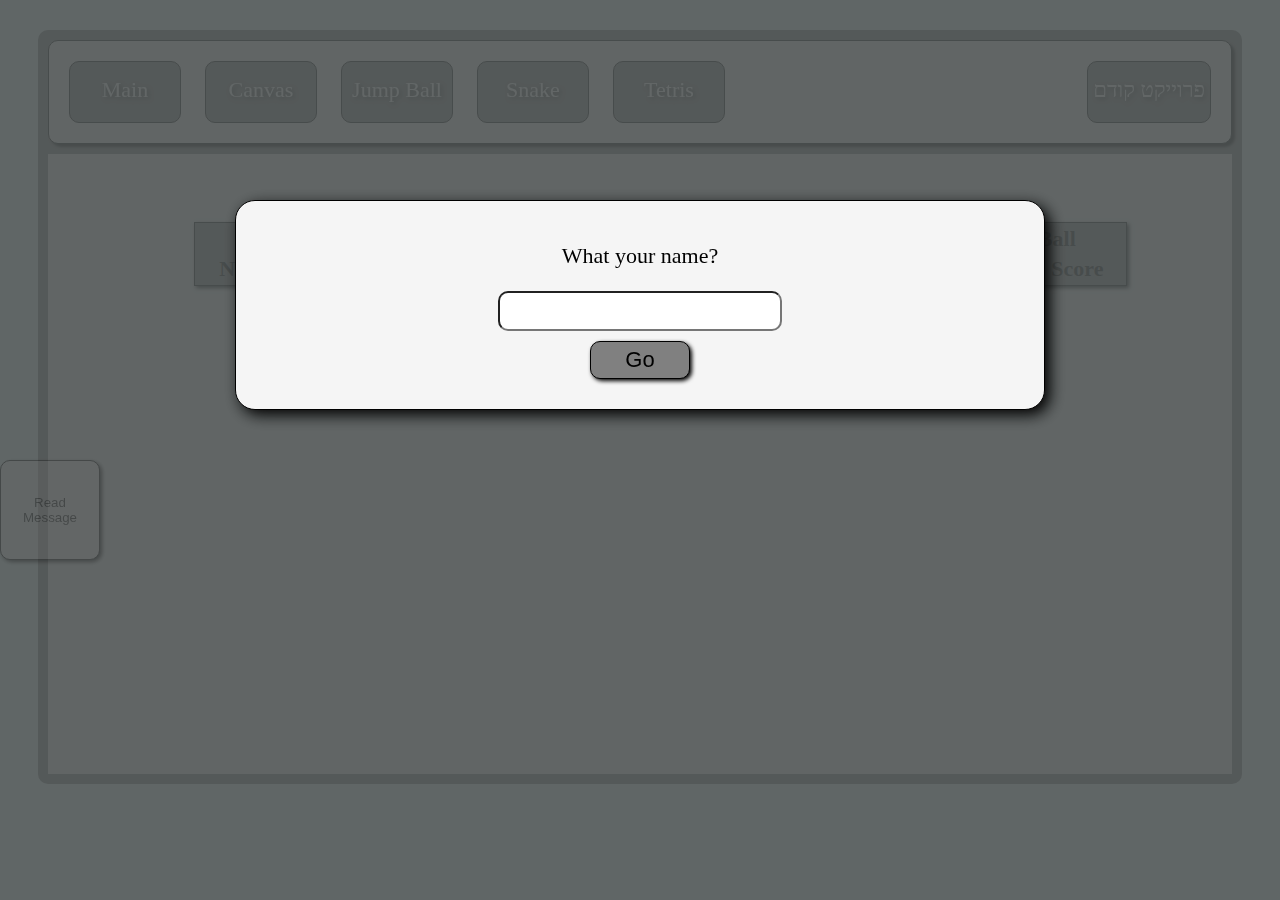
<file: index.html>
<!DOCTYPE html>
<html>
    <head>
        <meta charset="utf-8">
        <link rel="stylesheet" type="text/css" href="main.css">
        <script src="https://ajax.googleapis.com/ajax/libs/jquery/3.3.1/jquery.min.js"></script>
        <script src="./main.js"></script>
        <style>
            #header-name{
                text-align: center;
                font-size: 56px;
                color: white;
                text-shadow: -5px 0 black, 0 1px black, 1px 0 black, 0 -1px black;
                animation: flash 3s infinite;
            }
            .dialogBox {
                display: none;
                position: fixed;
                top:0;
                left: 0;
                overflow: auto;
                width: 100%;
                height: 100%;
                background-color: rgba(0,0,0,0.6);
                z-index: 1;
            }
            .contentDialogBox {
                margin: 200px auto;
                padding: 20px;
                width: 60%;
                text-align: center;
                background-color: whitesmoke;
                border: 1px solid black;
                border-radius: 20px;
                box-shadow: 5px 5px 15px black;
                opacity: 1;
            }
            .contentDialogBox p,input[type=text]{
                font-family: Georgia, 'Times New Roman', Times, serif;
                font-size: 22px;
            }
            .contentDialogBox input[type=text],button {
                display: block;
                margin: 10px auto;
                outline: none;
                padding: 5px;
                border-radius: 10px;
                background: white;
            }
            .contentDialogBox button{
                width: 100px;
                background-color: gray;
                cursor: pointer;
                border: 1px solid black;
                font-size: 22px;
            }
            .contentDialogBox button:hover{
                background-color: white;
                box-shadow: 5px 5px 10px black;
            }
            .wrapper-table{
                height: 450px;
                overflow:auto;
                width:250px;
                float:left;
                margin-left:10%; 
            }
            .wrapper-table table{
                width: 200px;
                background-color: grey;
                border: 1px solid black;
                text-align: center;
                box-shadow: 2px 2px 4px black;
                font-size: 22px;
                margin: 20px;
            }
            .message {
                position: absolute;
                top: -500px;
                left: 20%;
                width: 60%;
                background-color: black;
                opacity: 0.8;
                font-size: 36px;
                color: white;
                z-index: 1;
                text-align: center;
                padding: 20px;
            }
            #btn-msg{
                position: fixed;
                top: 50%;
                left: 0px;
                width: 100px;
                height: 100px;
                z-index: 1;
                opacity: 0.3;
            }
            @keyframes flash {
                from {color: #fff;}
                to {color: #777;}
            }
        </style>
    </head>
    <body>
        <div id="message" class="message"></div>
        <button id='btn-msg'>Read Message</button>
        <div id='dialog' class="dialogBox">
            <div class="contentDialogBox">
                <p>What your name?</p>
                <input id='nameInput' type="text">
                <button onclick="onDialogButon()">Go</button>
            </div>
        </div>
        <div class="wrraper" id='wrraper'>
            <header>
                <nav><a href="./index.html">Main</a></nav>
                <nav><a href="./canvas.html">Canvas</a></nav>
                <nav><a href="./balJump.html">Jump Ball</a></nav>
                <nav><a href="./snake.html">Snake</a></nav>
                <nav><a href="./tetris.html">Tetris</a></nav>
                <nav style="float:right;width: auto;"><a href="./FinalProject v1.5 WEB1/login.html">פרוייקט קודם</a></nav>
            </header>
            <div class="main-content">
                <h1 id='header-name'></h1>
                <div class="wrapper-table">
                    <table id='snake-table'>
                        <tr><th colspan='2'>Snake</th></tr>
                        <tr><th>Name</th><th>Score</th></tr>
                    </table>
                </div>
                <div class="wrapper-table">
                    <table id='tetris-table'>
                        <tr><th colspan='2'>Tetris</th></tr>
                        <tr><th>Name</th><th>Score</th></tr>
                    </table>
                </div>
                <div class="wrapper-table">
                    <table id='jump-ball-table'>
                        <tr><th colspan='2'>Jump Ball</th></tr>
                        <tr><th>Name</th><th>Score</th></tr>
                    </table>
                </div>
            </div>
        </div>
    </body>
    <script>
        var wrraper = document.getElementById('wrraper');
        var btn = $('#btn-msg');
        wrraper.addEventListener('mouseleave',()=>{
            btn.animate({
                width: '130px',
                opacity : '1'
            });
            btn.html('Read Message');
        });
        wrraper.addEventListener('mouseenter',()=>{
            btn.animate({
                width: '30px',
                opacity: '0.3'
            });
            btn.html('');
        });

        var message = $("#message");
        /*get message from file*/
        $.get("message.txt", (res)=> {
            message.html(res);
            message.css('top',-message.height()-100);
        });
        /*preview/hide message*/
        $("#btn-msg").click(()=>{
            if(parseInt(message.css("top")) < 0){
                message.animate({
                    top: message.height()+100,
                });
            }
            else{
                message.animate({
                    top: -message.height()-100,
                });
            }
        });
        /*jquery fade wrraper*/
        $("#wrraper").fadeIn(2000);

        if(sessionStorage.getItem('name')==null){
            document.getElementById('dialog').style.display='block';
        }
        else{
            $('#header-name').text('Enjoy ' + sessionStorage.getItem('name'));
        }
        // score of snake 
        var snakeScore=JSON.parse(localStorage.getItem('snake'));
        if(snakeScore!=null){
            snakeScore.sort(compare);
            // table snake
            var snakeTable = document.getElementById('snake-table');
            setTable(snakeTable,snakeScore);
        }
        // score tetris
        var tetrisScore=JSON.parse(localStorage.getItem('tetris'));
        if(tetrisScore!=null){
            tetrisScore.sort(compare);
            //table tetris
            var tetrisTable = document.getElementById('tetris-table');
            setTable(tetrisTable,tetrisScore);   
        }
        //jump-ball score
        var JumpBallScore = JSON.parse(localStorage.getItem('jump-ball'));
        if(JumpBallScore!=null){
            JumpBallScore.sort(compare);
            // table jump ball
            var JumpBallTable = document.getElementById('jump-ball-table');
            setTable(JumpBallTable,JumpBallScore);   
        }


        /*set score table*/
        function setTable(table,scores){
            for(let i=0;i<scores.length && i<10;i++){
                let row = document.createElement('TR');
                let name = document.createElement('TD');
                name.innerText=scores[i].name;
                let score = document.createElement('TD');
                score.innerText=scores[i].score;
                row.appendChild(name);
                row.appendChild(score);
                table.appendChild(row);
            }
        }
        //compare by score
        function compare(a, b) {
            if ( a.score < b.score ){
                return 1;
            }
            if ( a.score > b.score ){
                return -1;
            }
            return 0;
        }
    </script>
</html>
</file>
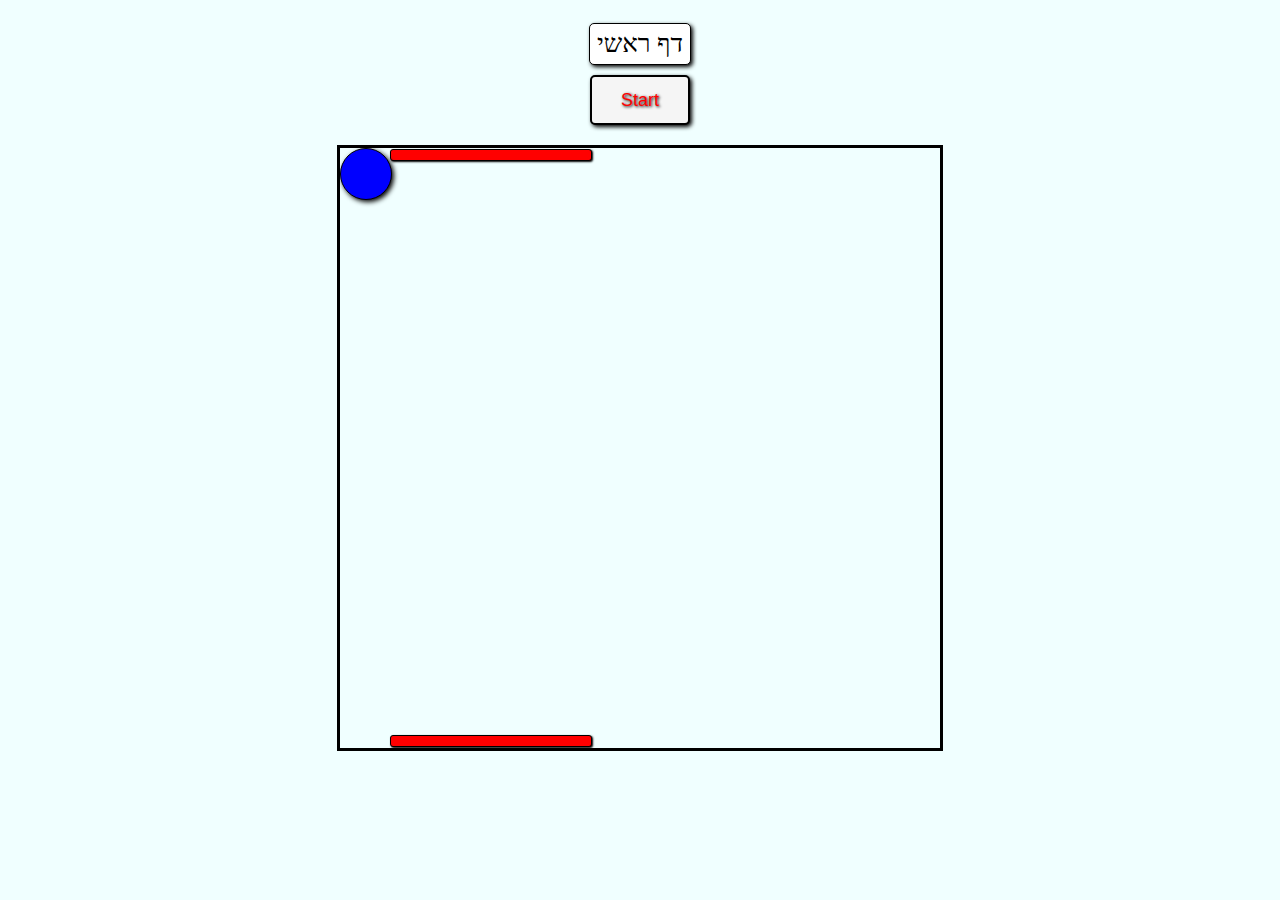
<file: balJump.html>
<!DOCTYPE html>
<html>
    <head>
        <style>
            #game{
                position: relative;
                background-color: azure;
                width: 600px;
                height: 600px;
                border: 3px solid black;
            }
            .ball{
                position: absolute;
                background-color: blue;
                width: 50px;
                height: 50px;
                border: 1px solid black;
                border-radius: 50%;
                box-shadow: 2px 2px 5px black;
                z-index: 3;
            }
            #start{
                width: 100px;
                height: 50px;
                margin-top: 10px;
                padding: 5px;
                background-color: whitesmoke;
                color: red;
                border: 2px solid black;
                border-radius: 5px;
                font-size: 18px;
                text-shadow: 1px 1px 3px black;
                cursor: pointer;
            }
            #start:hover{
                background-color: red;
                color: whitesmoke;
            }
            .paddle{
                position: absolute;
                height: 10px;
                background-color: red;
                border: 1px solid black;
                border-radius: 3px;
                box-shadow: 1px 1px 2px black;
            }
            #paddleUp{
                top: 1px;
            }
            #paddleBottom{
                bottom: 1px;
            }
        </style>
        <title>Jump Ball</title>
        <meta charset="utf-8">
        <link rel="stylesheet" type="text/css" href="main.css">
        <script src="https://ajax.googleapis.com/ajax/libs/jquery/3.3.1/jquery.min.js"></script>
        <script src="./main.js"></script>
    </head>
    <body>
        <div class="menu-games">
            <a href="./index.html">דף ראשי</a>
            <button id='start' onclick="startGame()">Start</button>
            <h6 id='score-jump-ball'></h6>
        </div>
        <div id='game' style="display: block;margin: 5px auto;"></div>
        <script> // script for jump ball
            // select main div
            var mainDiv = document.getElementById('game');
            var secondPrewiew = document.getElementById('score-jump-ball');
            // create ball
            var ball = document.createElement('DIV');
            ball.setAttribute('class','ball');
            /*sound hit ball*/
            const soundHitBall = new Audio('sounds/Paddle_ball_hit.wav');
            //create paddle
            var paddleUp = document.createElement('div');
            var paddleBottom = document.createElement('div');
            paddleUp.setAttribute('class','paddle');
            paddleBottom.setAttribute('class','paddle');
            paddleUp.setAttribute('id','paddleUp');
            paddleBottom.setAttribute('id','paddleBottom');

            //apend ball and paddle to main div
            mainDiv.appendChild(ball);
            mainDiv.appendChild(paddleUp);
            mainDiv.appendChild(paddleBottom);
            // get size of screen
            var width = $( mainDiv ).width();
            var height = $( mainDiv ).height();
            //ball size
            // positions varibule of ball
            var leftBall = 150;
            var bottomBall = 150;

            // positions varibule of paddle
            var posPaddle = 50;
            var sizePaddle = 200;
            var balDiameter = 50;
            // set size paddle and pos
            paddleUp.style.width = (sizePaddle+'px');
            paddleBottom.style.width = (sizePaddle+'px');
            paddleUp.style.left = (posPaddle+'px');
            paddleBottom.style.left = (posPaddle+'px');

            // flag direction ball
            var flagJump = true;    // flag == true is down
            var flagSide = true;    // flag == true is left

            var step = 1;
            var speed = 10;
            
            var second = 0;
            var score = 0;

            var gameTimer;
            var clockTimer;
            
            document.addEventListener('keydown',(e)=>{
                switch(e.keyCode){
                    case 37: //left
                        if(posPaddle > 0){
                            posPaddle = posPaddle - 50;
                            paddleUp.style.left = (posPaddle +'px');
                            paddleBottom.style.left = (posPaddle +'px');
                        }
                        break;
                    case 39: // right
                        if(posPaddle < (width-sizePaddle)){
                            posPaddle = posPaddle + 50;
                            paddleUp.style.left = (posPaddle +'px');
                            paddleBottom.style.left = (posPaddle +'px');
                        }
                        break;
                }
            });
            function ballMove(){
                // set direction height
                if(flagJump === true)
                    bottomBall=bottomBall+step;
                else
                    bottomBall=bottomBall-step;
                // set direction side
                if(flagSide === true)
                    leftBall=leftBall+step;
                else
                    leftBall=leftBall-step;
                // set new step
                ball.style.left = (leftBall +'px');
                ball.style.bottom = (bottomBall +'px');
                directionBall();
                if(isBallOnPaddle()){
                    soundHitBall.play();
                }
                if(isGameOver()){
                    stopGame();
                    secondPrewiew.innerHTML = 'Game Over!<br>Your Score is '+ score;
                }
            }
            // check direction of ball
            function directionBall(){
                if(isBallOnPaddle()==true){
                    flagJump === true ? flagJump=false : flagJump=true;
                    score=score+10;
                    secondPrewiew.innerHTML=score;
                }
                if(leftBall > (width-balDiameter)){
                    flagSide = false;
                }
                else if(leftBall < 0){
                    flagSide = true;
                }
            }
            function isBallOnPaddle(){
                 // ball in side width
                if((leftBall >= (posPaddle-balDiameter)) && leftBall <= (posPaddle+sizePaddle))
                    if(bottomBall <= 10)
                        return true;
                    else if(bottomBall >= (height-(balDiameter+10)))
                        return true;
            }
            function isGameOver(){
                if(bottomBall <= 0)
                    return true;
                else if(bottomBall >= (height-balDiameter))
                    return true;

            }
            function startClock(){
                secondPrewiew.innerHTML=score;
                clockTimer = setInterval(()=>{
                    second=second+1;
                    if((second%10==0)){
                        step=step+0.5;
                        if(sizePaddle > 100){
                            sizePaddle=sizePaddle-50;
                            paddleUp.style.width = (sizePaddle+'px');
                            paddleBottom.style.width = (sizePaddle+'px');
                        }
                        if(balDiameter >= 20){
                            balDiameter=balDiameter-10;
                            ball.style.width=balDiameter+'px';
                            ball.style.height=balDiameter+'px';
                        }
                    }
                },1000);
            }
            function startGame(){
                resetBall();
                gameTimer = setInterval(ballMove, speed);
                startClock();
            }
            function stopGame(){
                clearInterval(gameTimer);
                clearInterval(clockTimer);
                setScore('jump-ball',score);
            }
            function resetBall(){
                leftBall=150;
                bottomBall=150;
                flagJump=true;
                flagSide=true;
                ball.style.left = (leftBall +'px');
                ball.style.bottom = (bottomBall +'px');
                second=0;
                score=0;
            }
        </script>
    </body>
</html>
</file>
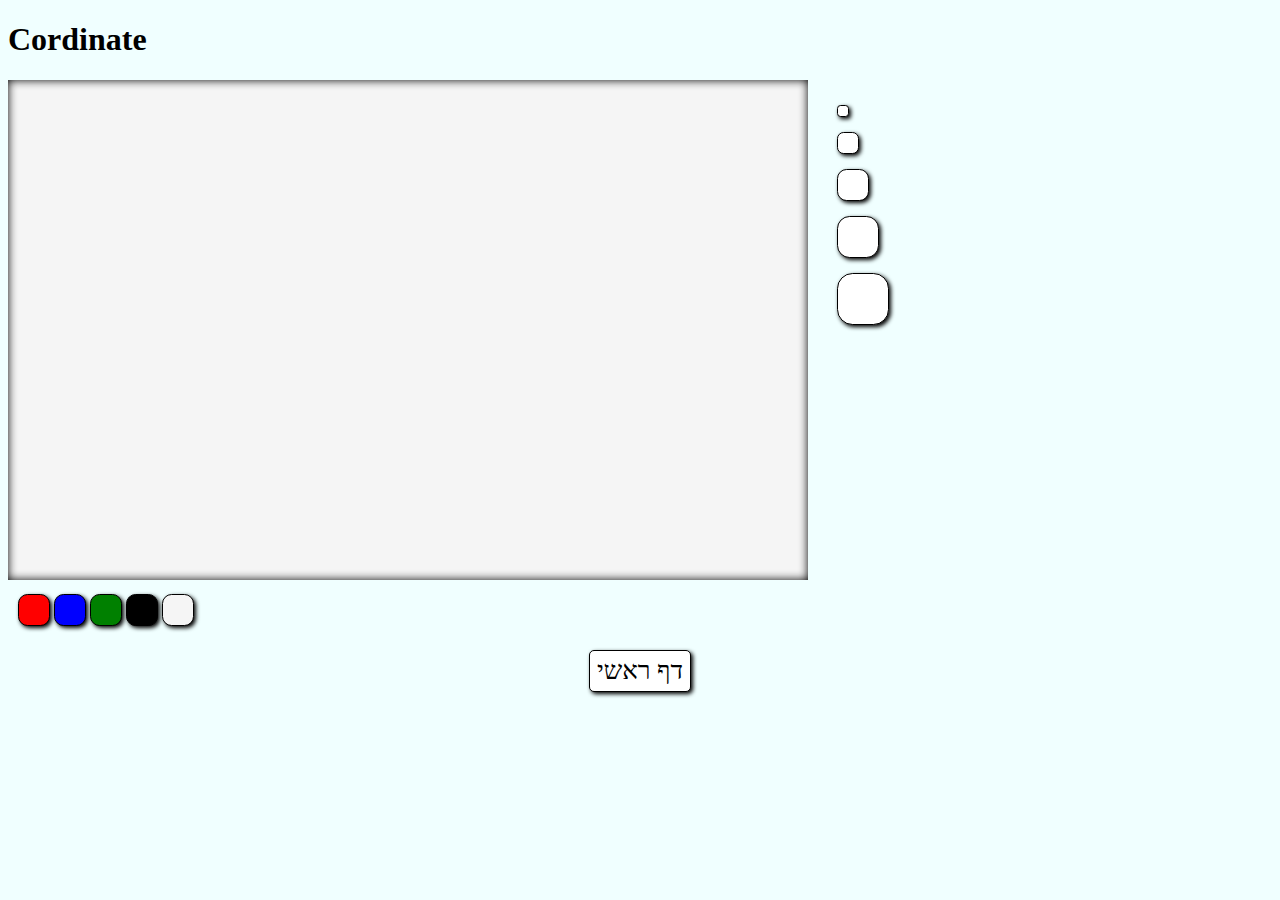
<file: canvas.html>
<!DOCTYPE html>
<html>
    <head>
        <link rel="stylesheet" type="text/css" href="main.css">
        <link rel="stylesheet" type="text/css" href="canvas.css">
        <script src="https://ajax.googleapis.com/ajax/libs/jquery/3.3.1/jquery.min.js"></script>
        <script src="./main.js"></script>
        <meta charset="utf-8">
    </head>
    <body>
        <div class="div-canvas" id='div-canvas'>
            <h1 id='client'>Cordinate</h1>
            <canvas class="my-canvas" id="my-canvas" width="800" height="500"></canvas>
            <div class="paleta" style="display: inline-block;vertical-align: top;">
                <div class="size" style="width: 10px;height: 10px;"></div>
                <div class="size" style="width: 20px;height: 20px;"></div>
                <div class="size" style="width: 30px;height: 30px;"></div>
                <div class="size" style="width: 40px;height: 40px;"></div>
                <div class="size" style="width: 50px;height: 50px;"></div>
            </div>
            <div class="paleta">
                <div class="color" id="red" style="background-color: red"></div>
                <div class="color" id="blue" style="background-color: blue"></div>
                <div class="color" id="green" style="background-color: green"></div>
                <div class="color" id="black" style="background-color: black"></div>
                <div class="color" id="whitesmoke" style="background-color: whitesmoke"></div>
            </div>
        </div>
        <div class="menu-games">
                <a href="./index.html">דף ראשי</a>
        </div>
    </body>
    <script>
        canvasLanch();
    </script>
</html>
</file>
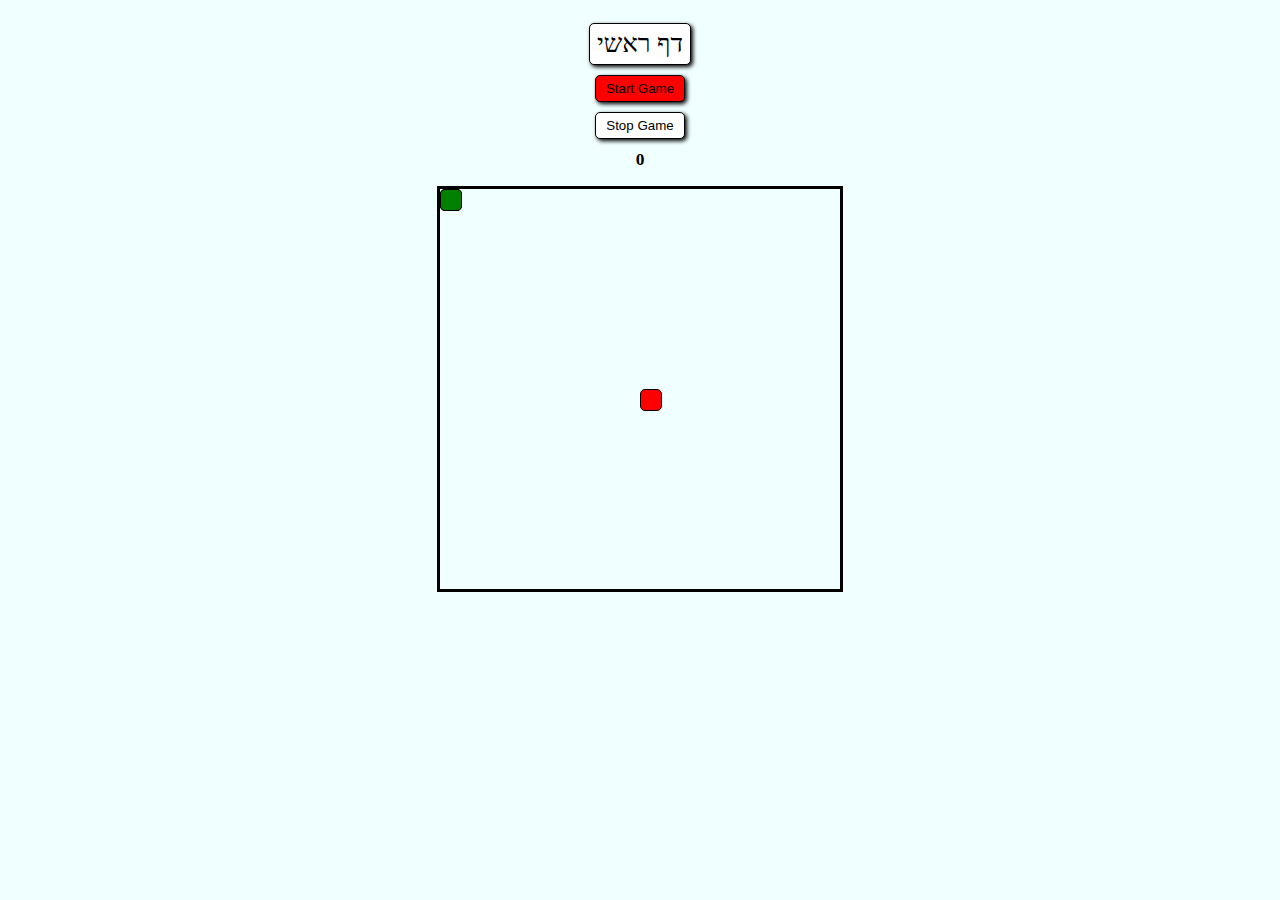
<file: snake.html>
<!DOCTYPE html>
<html>
    <head>
        <title>Snake</title>
        <link rel="stylesheet" type="text/css" href="main.css">
        <script src="https://ajax.googleapis.com/ajax/libs/jquery/3.3.1/jquery.min.js"></script>
        <script src="./gameTools.js"></script>
        <script src="./main.js"></script>
        <meta charset="utf-8">
        <style>
            .game{
                position: relative;
                width: 400px;
                height: 400px;
                background-color: azure;
                border: 3px solid black;
                padding: 0px;
                margin: 0px;
            }
            .rect{
                position: absolute;
                border: 1px solid black;
                padding: 0px;
                margin: 0px;
                text-align: center;
                color: white;
                border-radius: 5px;
            }
        </style>
    </head>
    <body>
        <div class="menu-games">
            <a href="./index.html">דף ראשי</a>
            <button onclick="startGame();" style="background-color: red;">Start Game</button>
            <button onclick="stopGame();">Stop Game</button>
            <h6 id='score-snake'></h6>
        </div>
    </body>
    <script>
        const divGame = document.createElement('DIV');
        divGame.style.display='block';
        divGame.style.margin='0 auto';
        const labelScore = document.getElementById('score-snake');
        divGame.setAttribute('class','game');
        document.body.appendChild(divGame);

        const DIRECTION = {'left':0,'right':1,'up':2,'down':3};
        const sizeRect = 20;
        const width = $(divGame).width();
        const height = $(divGame).height();
        
        //timer game
        var timerGame;
        var scoreGame=0;
        labelScore.innerHTML = scoreGame;
        var speed = 150;

        // head snake cordinate
        var headX=0;
        var headY=0;

        //prev X,Y of head
        var prevX;
        var prevY;
        // fruit
        var fruit = new Fruit(((width/sizeRect)/2)*sizeRect,((width/sizeRect)/2)*sizeRect,sizeRect,'red',divGame);
        //snake arrray
        var snakeTail=[];
        //set first tail snake
        for(var i=0;i<3;i++){
            var rect = new Snake(0,0,sizeRect,'green',divGame);
            snakeTail.push(rect);
        }
        // direction of snake
        var diretSnake = DIRECTION.right;
        // event of user input
        document.addEventListener('keydown',(e)=>{
            switch(e.keyCode){
                case 37: // left
                    if(diretSnake != DIRECTION.right && headY!=prevY){
                        diretSnake = DIRECTION.left;
                    }
                        
                    break;
                case 38: // up
                    if(diretSnake != DIRECTION.down && headX!=prevX){
                        diretSnake = DIRECTION.up;
                    }
                    break;
                case 39: // right
                    if(diretSnake != DIRECTION.left && headY!=prevY){
                        diretSnake = DIRECTION.right;
                    }
                    break;
                case 40: // down
                    if(diretSnake != DIRECTION.up && headX!=prevX){
                        diretSnake = DIRECTION.down;
                    }
                    break;
            }
        });
        
        function moveSnake(){
            prevX = headX;
            prevY = headY;
            switch(diretSnake){
                case DIRECTION.left: // move left
                    if(headX > 0){
                        headX = headX-sizeRect;
                    }
                    break; 
                case DIRECTION.right: // move right
                    if(headX < (width-sizeRect)){
                        headX = headX+sizeRect;
                    }
                    break; 
                case DIRECTION.up: // move up
                    if(headY > 0){
                        headY = headY-sizeRect;
                    }
                    break; 
                case DIRECTION.down: // move down
                    if(headY < (height-sizeRect)){
                        headY = headY+sizeRect;
                    }
                    break; 
            }
        }
        function dwawTail(){
            snakeTail[0].setColor('blue');
            var tempX;
            var tempY;
            prevX = headX;
            prevY = headY;
            for(let i=0;i<lengthSnake;i++){
                snakeTail[i].setText(i);
                tempX = snakeTail[i].getX;
                tempY = snakeTail[i].getY;
                snakeTail[i].setXY(prevX,prevY);
                prevX = tempX
                prevY = tempY
            }
        }
        function isOnFruit(){
            if(headX == fruit.getX && headY == fruit.getY){
                let s = new Snake(prevX,prevY,sizeRect,'green',divGame);
                // add element to tail
                snakeTail.push(s);
                var newXfruit;
                var newYfruit;
                do{
                    newXfruit = Math.floor(Math.random() * ((width/sizeRect)-1));
                    newYfruit = Math.floor(Math.random() * ((height/sizeRect)-1));
                }while(isOnTail(newXfruit,newYfruit));
                fruit.setXY(newXfruit*sizeRect,newYfruit*sizeRect);

                labelScore.innerHTML = scoreGame=scoreGame+9;
            }
        }
        function isOnTail(x,y){
            for(let i=1;i<lengthSnake;i++){
                if(snakeTail[i].getX == x && snakeTail[i].getY == y)
                    return true;
            }
            return false;
        }
        function mainGame(){
            moveSnake();
            dwawTail();
            isOnFruit();
            if(isOnTail(headX,headY)){
                stopGame();
            }
        }
        function startGame(){
            timerGame = setInterval(mainGame,speed);
        }
        function stopGame(){
            clearInterval(timerGame);
            labelScore.style.left= width+'px';
            labelScore.innerHTML = 'Your score is '+scoreGame;
            setScore('snake', scoreGame);
        }
    </script>
</html>
</file>
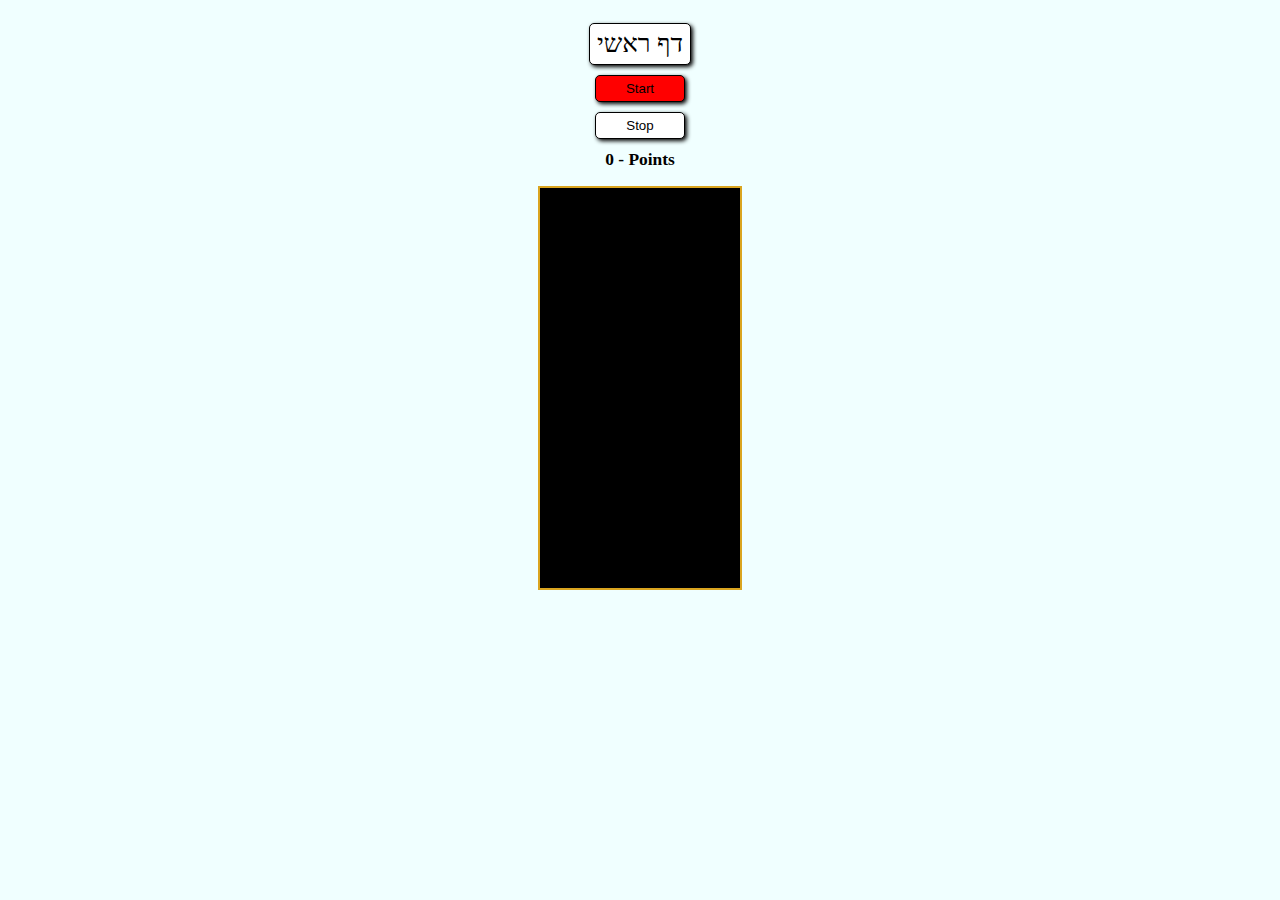
<file: tetris.html>
<!DOCTYPE html>
<html>
    <head>
        <link rel="stylesheet" type="text/css" href="main.css">
        <script src="./gameTools.js"></script>
        <script src="./main.js"></script>
        <title>Tetris</title>
        <meta charset="utf-8">
        <style>
            .game{
                position: relative;
                width: 200px;
                height: 400px;
                background-color: black;
                border: 3px solid black;
                padding: 0px;
                margin: 0px;
                border: 2px solid goldenrod;
            }
            .rect{
                position: absolute;
                padding: 0px;
                margin: 0px;
                text-align: center;
                color: white;
                border: 1px solid gold;
                border-radius: 5px;
            }

        </style>
    </head>
    <body>
        <div class="menu-games">
            <a href="./index.html">דף ראשי</a>
            <button onclick="startGame(this)" style="background-color: red;">Start</button>
            <button onclick="stopGame()">Stop</button>
            <h6 id='score-tetris'></h6>
        </div>
    </body>
    <script>
        const divGame = document.createElement('DIV');
        divGame.style.display='block';
        divGame.style.margin='0 auto';
        const labelScore = document.getElementById('score-tetris');
        divGame.setAttribute('class','game');
        document.body.appendChild(divGame);
        // sound 
        const soundShapDown = new Audio('sounds/shape_down.wav');

        var timer;
        const sizeRect = 20;
        const SHAPES = {
            0:[ 
                [
                    [1,1],
                    [1,1],
                ],
            ],
            1:[
                [
                    [0,1,0],
                    [1,1,1]
                ],
                [
                    [1,0],
                    [1,1],
                    [1,0]
                ],
                [
                    [1,1,1],
                    [0,1,0],
                ],
                [
                    [0,1],
                    [1,1],
                    [0,1]
                ]   
            ],
            2:[
                [
                    [0,1,1],
                    [1,1,0],
                ],
                [
                    [1,0],
                    [1,1],
                    [0,1],
                ],
            ],
            3:[
                [
                    [1,1,0],
                    [0,1,1],
                ],
                [
                    [0,1],
                    [1,1],
                    [1,0],
                ],
            ],
            4:[
                [
                    [1,1,1,1],
                ],
                [
                    [1],
                    [1],
                    [1],
                    [1]
                ],
            ],
            5:[
                [
                    [1,0,0],
                    [1,1,1],
                ],
                [
                    [1,1],
                    [1,0],
                    [1,0],
                ],
                [
                    [1,1,1],
                    [0,0,1],
                ],
                [
                    [0,1],
                    [0,1],
                    [1,1],
                ],
            ],
            6:[
                [
                    [0,0,1],
                    [1,1,1],
                ],
                [
                    [1,0]
                    [1,0],
                    [1,1],
                ],
                [
                    [1,1,1],
                    [1,0,0],
                ],
                [
                    [1,1],
                    [0,1],
                    [0,1],

                ],
            ],
        };
        // offset of shape
        const offset = {
            x : 4,
            y : -3
        }
        var indexTypeShape = Math.floor(Math.random()*6);
        var indexShape = Math.floor(Math.random()*SHAPES[indexTypeShape].length);
        const table = new Table(20,10,sizeRect);
        var shape = SHAPES[indexTypeShape][indexShape];
        var speed = 500;
        var score = 0;
        labelScore.innerHTML = score +' - Points';
        table.drawShape(shape,offset,'blue');
        
        document.addEventListener('keydown',(e)=>{
            //clear table
            divGame.innerHTML='';
            if(e.keyCode == 39){ // right
                //next step to right check befor do next step
                var nextOffset = {x:offset.x+1,y:offset.y-1};
                if(table.checkSide(shape,offset,'right') && (!table.isShapeStop(shape,nextOffset))){
                    offset.x++;
                }
            }
            else if(e.keyCode == 37){
                //next step to keft check befor do next step
                var nextOffset = {x:offset.x-1,y:offset.y-1};
                if(table.checkSide(shape,offset,'left') && (!table.isShapeStop(shape,nextOffset))){
                    offset.x--;
                }
            }
            else if(e.keyCode == 40){
                if(!table.isShapeStop(shape,offset))
                    offset.y++;
            }
            else if(e.keyCode==38){ // change shape
                var len=SHAPES[indexTypeShape].length;
                if((indexShape+1) < len && table.isShapeStop(SHAPES[indexTypeShape][indexShape+1],offset)==false){
                    indexShape++;
                    shape = SHAPES[indexTypeShape][indexShape];
                    divGame.innerHTML='';
                }
                else if(table.isShapeStop(SHAPES[indexTypeShape][0],offset)==false){
                    indexShape=0;
                    shape = SHAPES[indexTypeShape][indexShape];
                    divGame.innerHTML='';
                }
            }
            table.drawTable();
            table.drawShape(shape,offset,'blue');
        });
        function main(){
            if(table.isGameOver()){
                    alert('Game Over!');
                    stopGame();
                }
                else if(table.isShapeStop(shape,offset)){
                    //play sound
                    soundShapDown.play();
                    table.setCordinats(shape,offset);
                    var cr = table.checkFullRows();
                    if(cr!=0){ // add score
                        score = score + (cr*10);
                        labelScore.innerHTML = score +' - Points';
                    }
                    offset.x=4;
                    offset.y=-3;
                    indexTypeShape = Math.floor(Math.random()*6);
                    indexShape = Math.floor(Math.random()*SHAPES[indexTypeShape].length);
                    shape = SHAPES[indexTypeShape][indexShape];
                }
                else{
                    offset.y++;
                }
                divGame.innerHTML='';
                table.drawTable();
                table.drawShape(shape,offset,'blue');
        }
        function startGame(btn){
            btn.blur();
            timer = setInterval(main,speed);
        }
        function stopGame(){
            clearInterval(timer);
            setScore('tetris',score);
        }
    </script>
</html>
</file>
<file: main.css>
body{
    background-color: azure;
    overflow: hidden;
}
.wrraper {
    display: none;
    position: relative;
    overflow:hidden;
    background-color: grey;
    margin: 30px;
    max-width: 100%;
    border-radius: 10px;
}
header{
    position: relative;
    max-width: 100%;
    padding: 10px;
    margin: 10px;
    background-color: whitesmoke;
    box-shadow: 3px 3px 3px black;
    border: 1px solid black;
    border-radius: 10px;
}
nav{
    position: relative;
    display: inline-block;
    width: 100px;
    height: 50px;
    background-color: grey;
    margin: 10px;
    border: 1px solid black;
    border-radius: 10px;
    padding: 5px;
}
nav a{
    text-decoration: none;
    font-size: 22px;
    color: white;
    text-shadow: 2px 2px 5px black;
}
nav a:hover{
    color: black;
}
.main-content {
    max-width: 100%;
    height: 600px;
    padding: 10px;
    margin: 10px;
    background-color: whitesmoke;
}
.menu-games{
    padding: 5px;
    font-size: 26px;
    margin: 1px auto;
    width: 300px;
}
.menu-games button,a,h6{
    display: block;
    margin: 10px auto;
    text-align: center;
}
.menu-games a, button{
    text-decoration: none;
    outline: none;
    background-color: white;
    border-radius: 2%;
    color: black;
    border: 1px solid black;
    border-radius: 5px;
    box-shadow: 2px 2px 4px black;
    width: 90px;
    padding: 5px;
    cursor: pointer;
}
.spinner{
    position: fixed;
    right:40%;
    top: 40%;
    width: 200px;
    height: 200px;
    background-color: whitesmoke;
    margin: 10px;
    border-top: 10px solid red;
    border-left: 10px solid red;;
    border-radius: 50%;
    animation: rotate 1s linear infinite;
}
@keyframes rotate {
    from{
        transform: rotate(0deg);
    }
    to{
        transform: rotate(360deg);
    }
}
</file>
<file: canvas.css>
.div-canvas{
    position: relative;
}
.my-canvas{
    position: relative;
    background-color: whitesmoke;
    background-position: center;
    box-shadow: inset 0 0 10px black;
    text-align: center;
    margin: auto;
    cursor: pointer;

}
.paleta{
    position: relative;
    height: 30px;
    padding: 10px;
}
.paleta .color{
    display: inline-block;
    border: 1px solid black;
    box-shadow: 2px 2px 4px black;
    border-radius: 30%;
    width: 30px;
    height: 30px;
    cursor: pointer;
    text-align: center
}
.paleta .size{
    display: block;
    background-color:white;
    box-shadow: 2px 2px 4px black;
    border: 1px solid black;
    border-radius: 30%;
    margin: 15px;
    width: 30px;
    height: 30px;
    cursor: pointer;
}
</file>
